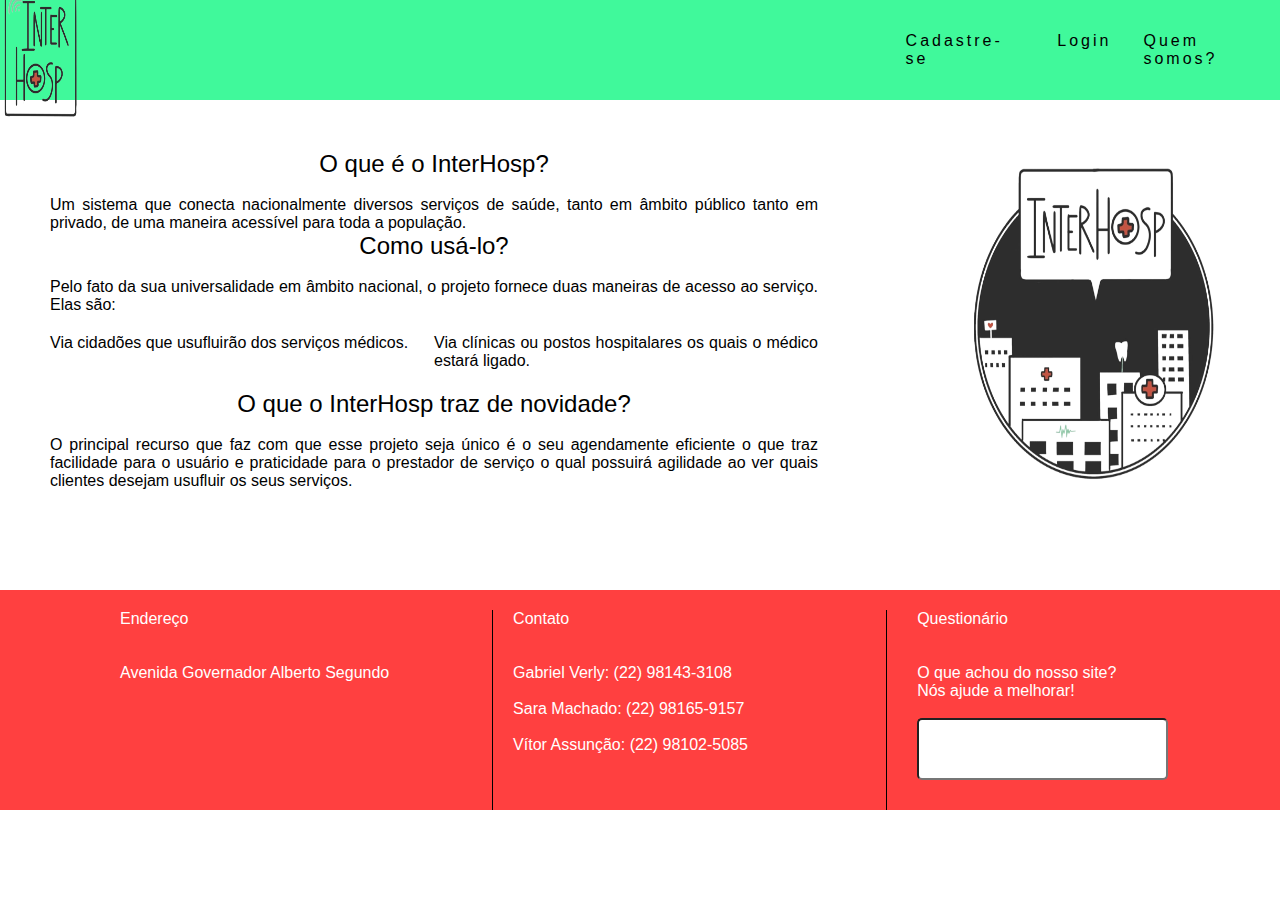
<file: interhosp/index.html>
<!DOCTYPE html>
<html lang="pt-BR">

<head>
    <meta charset="UTF-8">
    <meta http-equiv="X-UA-Compatible" content="IE=edge">
    <meta name="viewport" content="width=device-width, initial-scale=1.0">
    <link rel="stylesheet" href="style.css">
    <title>InterHosp</title>
</head>

<body>
    <header>
        <nav>
            <img src="./images/logoPequena.png" >
            <ul id="nav-list">
                <li><a href="./html/cadastro.html" alt>Cadastre-se</a></li>
                <li><a href="./html/login.html">Login</a></li>
                <li><a href="./html/quemSomos.html">Quem somos?</a></li>
            </ul>
        </nav>
    </header>
    <main>
        <div>
            <h2>O que é o InterHosp?</h2>
            <p>Um sistema que conecta nacionalmente diversos serviços de saúde, tanto em âmbito público tanto em privado, de uma maneira acessível para toda a população. </p>
            <h2>Como usá-lo?</h2>
            <p>Pelo fato da sua universalidade em âmbito nacional, o projeto fornece duas maneiras de acesso ao serviço. Elas são: </p>
            <ul>
                <li>
                    Via cidadões que usufluirão dos serviços médicos.
                </li>
                <li>
                    Via clínicas ou postos hospitalares os quais o médico estará ligado.
                </li>
            </ul>
            <h2>O que o InterHosp traz de novidade?</h2>
            <p>O principal recurso que faz com que esse projeto seja único é o seu agendamente eficiente o que traz facilidade para o usuário e praticidade para o prestador de serviço o qual possuirá agilidade ao ver quais clientes desejam usufluir os seus serviços.
            </p>
        </div>
        <img src="./images/logoGrande.png" alt="Logo Grande">
    </main>
    <footer>
        <div>
            <h4>Endereço</h4><br><br>
            <p>Avenida Governador Alberto Segundo</p>
        </div>
        <div>
            <h4>Contato</h4><br><br>
            <p>Gabriel Verly: <b>(22) 98143-3108</b></p><br>
            <p>Sara Machado: <b>(22) 98165-9157</b></p><br>
            <p>Vítor Assunção: <b>(22) 98102-5085</b></p>
        </div>
        <div>
            <h4>Questionário</h4><br><br>
            <p>O que achou do nosso site?<br> Nós ajude a melhorar!</p>
            <br>
            <input type="text" id="ajuda">
        </div>
    </footer>
</body>
<script src="./js/main.js"></script>

</html>
</file>
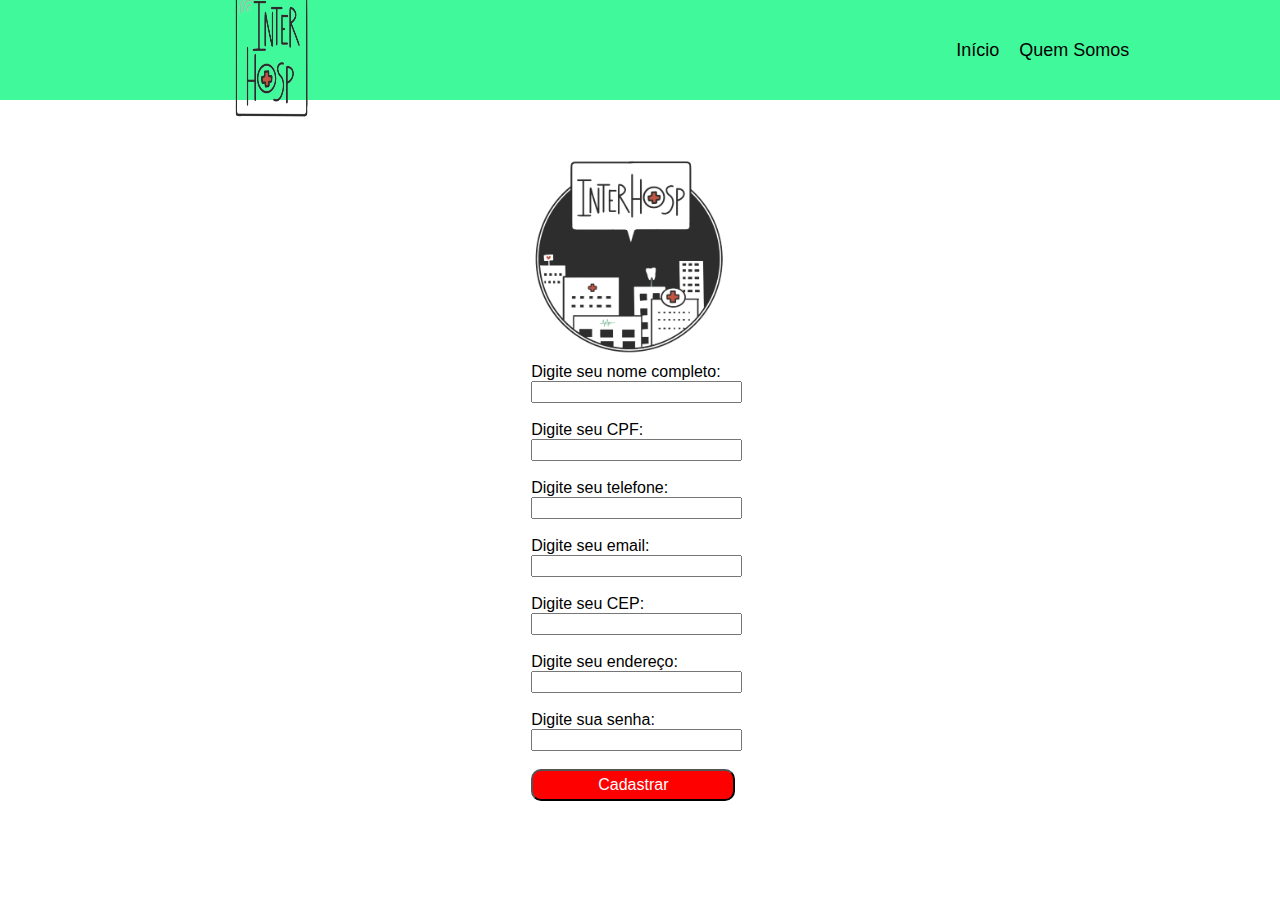
<file: interhosp/html/cadastro.html>
<!DOCTYPE html>
<html lang="pt-BR">

<head>
    <meta charset="UTF-8">
    <meta http-equiv="X-UA-Compatible" content="IE=edge">
    <meta name="viewport" content="width=device-width, initial-scale=1.0">
    <link rel="stylesheet" href="../css/cadastro/cadastro.css">
    <title>InterHosp - Cadastro</title>
</head>

<body>
    <header>
        <nav>
            <img id="imgPequenaCd" src="../images/logoPequena.png" alt="Logo - InterHosp">
            <ul>
                <li><a href="../index.html" class="linkCd">Início</a></li>
                <li><a href="./quemSomos.html" class="linkCd">Quem Somos</a></li>
            </ul>
        </nav>
    </header>
    <main>
        <img id="logoCD" src="../images/logoGrande.png" alt="">
        <form id="formCad" action="../php/dados.php" method="post">
            <label for="nome">Digite seu nome completo: </label><br>
            <input type="text" name="nome"><br><br>

            <label for="cpf">Digite seu CPF: </label><br>
            <input type="number" name="cpf"><br><br>

            <label for="number">Digite seu telefone: </label><br>
            <input type="number" name="telefone"><br><br>

            <label for="email">Digite seu email: </label><br>
            <input type="email" name="email"><br><br>

            <label for="cep">Digite seu CEP: </label><br>
            <input type="text" name="cep"><br><br>

            <label for="endereco">Digite seu endereço: </label><br>
            <input type="text" name="endereco"><br><br>

            <label for="senha">Digite sua senha: </label><br>
            <input type="password" name="senha"><br><br>

            <input type="submit" value="Cadastrar" id="btCadastro">
        </form>
    </main>
    <footer>

    </footer>
</body>

</html>
</file>
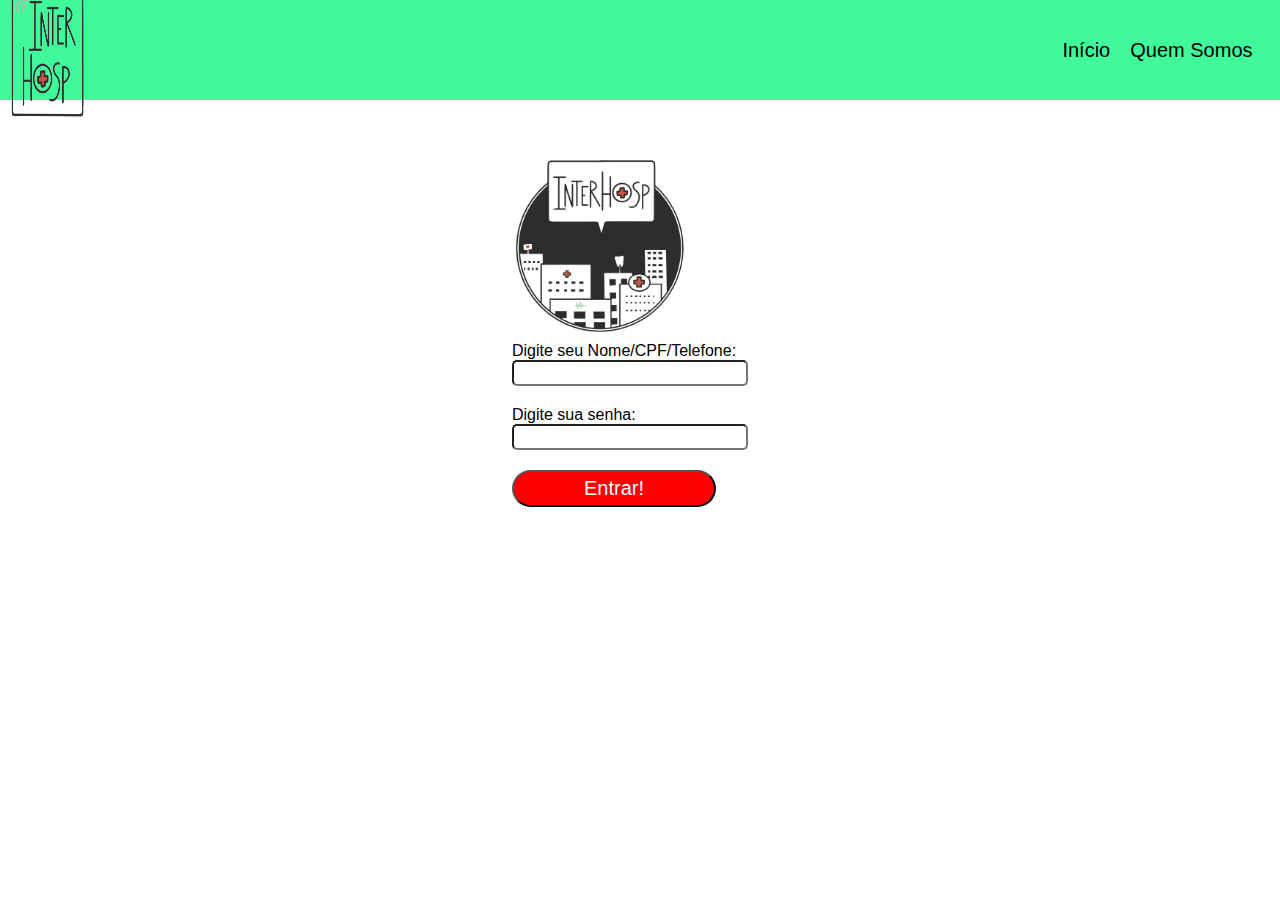
<file: interhosp/html/login.html>
<!DOCTYPE html>
<html lang="pt-BR">
<head>
    <meta charset="UTF-8">
    <meta http-equiv="X-UA-Compatible" content="IE=edge">
    <meta name="viewport" content="width=device-width, initial-scale=1.0">
    <link rel="stylesheet" href="../css/login.css">
    <title>InterHosp - Login</title>
</head>
<body>
    <header>
        <nav>
            <img id="imgPequena" src="../images/logoPequena.png" alt="Logo - InterHosp">
            <ul>
                <li><a href="../index.html" class="link">Início</a></li>
                <li><a href="./quemSomos.html" class="link">Quem Somos</a></li>
            </ul>
        </nav>
    </header>
    <main>
        <img src="../images/logoGrande.png" alt="Logo - Interhosp" id="imgGrande">
        <form action="./principal.html">
            <label for="">Digite seu Nome/CPF/Telefone: </label><br>
            <input type="text" name="nomeUsuario" id="nomeUsuario"><br>

            <label for="">Digite sua senha: </label><br>
            <input type="text" name="senhaUsuario" id="senhaUsuario"><br>

            <input type="submit" value="Entrar!" id="btEnvia">
        </form>
    </main>
    <footer>

    </footer>
</body>
</html>
</file>
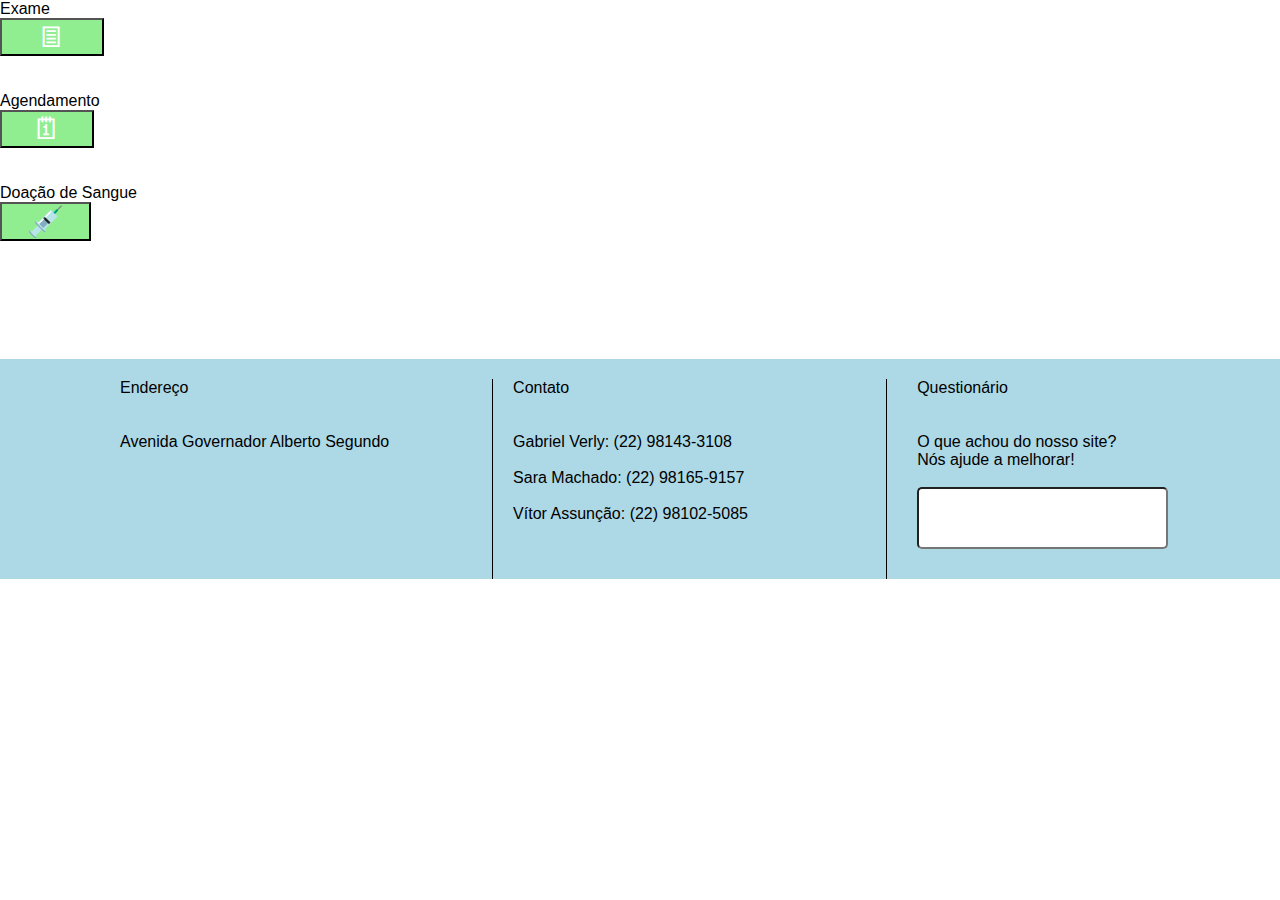
<file: interhosp/html/principal.html>
<!DOCTYPE html>
<html lang="pt-BR">
<head>
    <meta charset="UTF-8">
    <meta http-equiv="X-UA-Compatible" content="IE=edge">
    <meta name="viewport" content="width=device-width, initial-scale=1.0">
    <link rel="stylesheet" href="../css/principal.css">
    <title>InterHosp</title>
</head>
<body>
    <header>

    </header>
    <main>
        <label for="exame">Exame</label><br>
        <input type="submit" value="&#128463;" id="exame"><br><br><br>

        <label for="agendamento">Agendamento</label><br>
        <input type="submit" value="&#x1F5D3;" id="agendamento"><br><br><br>

        <label for="Sangue">Doação de Sangue</label><br>
        <input type="submit" value="&#128137" id="sangue"><br><br>
    </main>
    <footer>
        <div>
            <h4>Endereço</h4><br><br>
            <p>Avenida Governador Alberto Segundo</p>
        </div>
        <div>
            <h4>Contato</h4><br><br>
            <p>Gabriel Verly: <b>(22) 98143-3108</b></p><br>
            <p>Sara Machado: <b>(22) 98165-9157</b></p><br>
            <p>Vítor Assunção: <b>(22) 98102-5085</b></p>
        </div>
        <div>
            <h4>Questionário</h4><br><br>
            <p>O que achou do nosso site?<br> Nós ajude a melhorar!</p>
            <br>
            <input type="text" id="ajuda">
        </div>
    </footer>
</body>
</html>
</file>
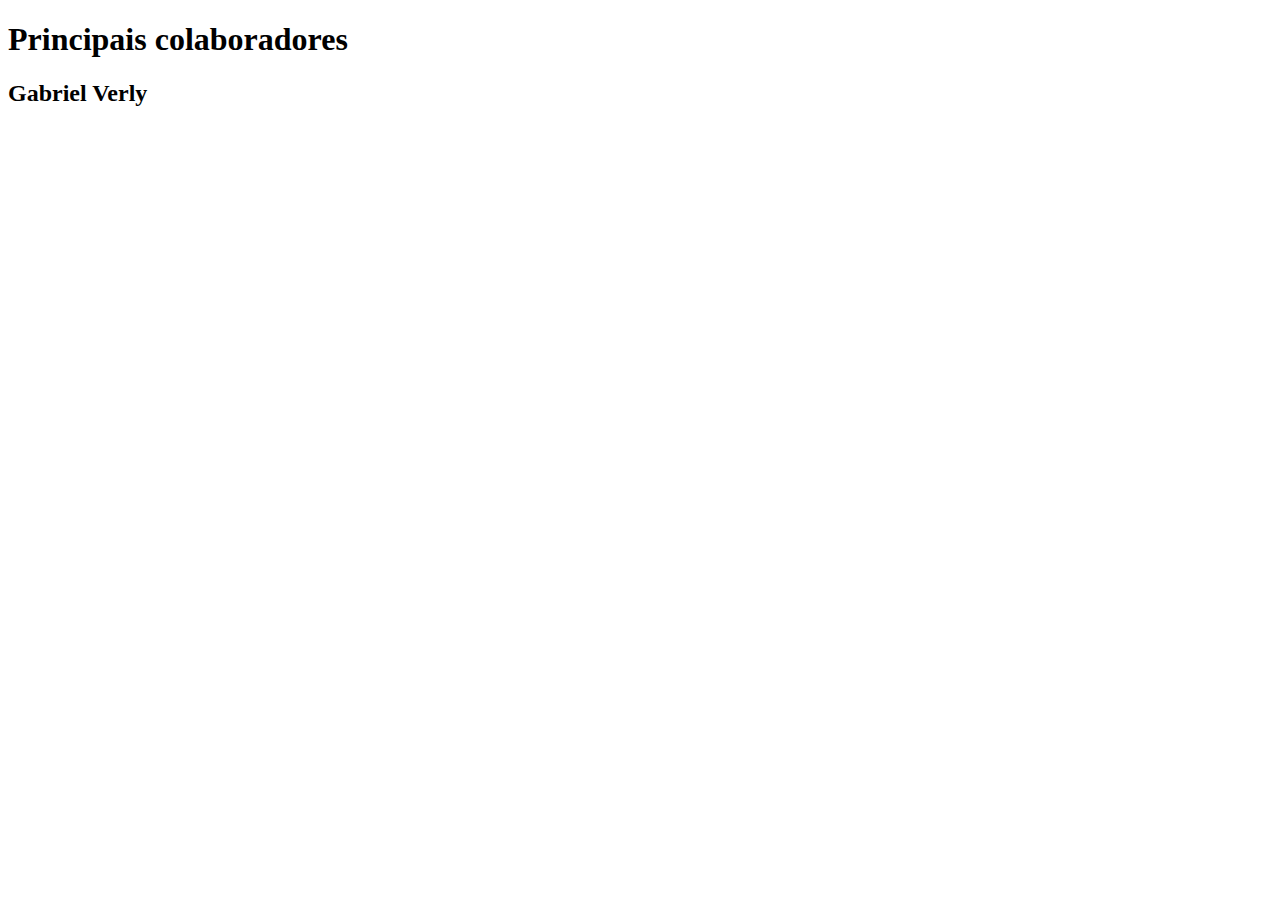
<file: interhosp/html/quemSomos.html>
<!DOCTYPE html>
<html lang="pt-BR">
<head>
    <meta charset="UTF-8">
    <meta http-equiv="X-UA-Compatible" content="IE=edge">
    <meta name="viewport" content="width=device-width, initial-scale=1.0">
    <title>InterHosp - Quem Somos</title>
</head>
<body>
    <header>

    </header>
    <h1>Principais colaboradores</h1>
    <h2>Gabriel Verly</h2>
    
</body>
</html>
</file>
<file: interhosp/style.css>
/*Reset*/

@import url(./css/base/reset.css);

/*Layout*/

/*Header*/
@import url(./css/layout/header.css);

/*Main*/
@import url(./css/layout/main.css);

/* FOOTER */

@import url(./css/layout/footer.css);
</file>
<file: interhosp/css/cadastro/cadastro.css>
@import url(../base/reset.css);

nav{
    width: 100%;
    height: 100px;
    background-color: #40F99B;
    color: black;
    margin-bottom: 20px;
    display: flex;
    align-items: center;
    justify-content: space-around;
    margin-bottom: 50px;
}
#imgPequenaCd{
    margin-right: 30%;
    width: 80px;
    height: 16vh;
    margin-left: 100px;
}
ul{
    display: flex;
}
li{
    list-style: none;
}
.linkCd{
    text-decoration: none;
    margin-right: 20px;
    color: black;
    font-size: 18px;
    margin-bottom: 20px;
}
.linkCd:hover{
    opacity: 0.7;
}
main{
    width: 17%;
    margin: 0 auto;
}
#logoCD{
    width: 200px;  
}
#btCadastro{
    border-radius: 10px;
    background-color: red;
    color: white;
    padding-left: 65px;
    padding-right: 65px;
    padding-top: 5px;
    padding-bottom: 5px;
    margin-bottom: 20px;
}
</file>
<file: interhosp/css/login.css>
@import url(../css/base/reset.css);

nav{
    width: 100%;
    height: 100px;
    background-color: #40F99B;
    color: black;
    margin-bottom: 20px;
    display: flex;
    align-items: center;
    justify-content: space-around;
    margin-bottom: 50px;
}
#imgPequena{
    margin-right: 75%;
    width: 80px;
    height: 16vh;
}
ul{
    display: flex;
}
li{
    list-style: none;
}
.link{
    text-decoration: none;
    margin-right: 20px;
    color: black;
    font-size: 20px;
}
.link:hover{
    opacity: 0.7;
}
main{
    width: 50%;
    margin-left: 40%;
}
#imgGrande{
    width: 28%;
}
#nomeUsuario{
    padding-left: 25px;
    margin-bottom: 20px;
    border-radius: 5px;
    padding-top: 2px;
    padding-bottom: 2px;
}
#senhaUsuario{
    padding-left: 25px;
    margin-bottom: 20px;
    border-radius: 5px;
    padding-top: 2px;
    padding-bottom: 2px;
}
#btEnvia{
    font-size: 20px;
    padding-left: 70px;
    padding-right: 70px;
    padding-top: 5px;
    padding-bottom: 5px;
    background-color: red;
    border-radius: 20px;
    color: white;
}
</file>
<file: interhosp/css/principal.css>
@import url(../css/base/reset.css);

#exame{
    padding-left: 35px;
    padding-right: 35px;
    font-size: 30px;
    background-color: lightgreen;
    color: white;
    
}
#agendamento{
    padding-left: 30px;
    padding-right: 30px;
    font-size: 30px;
    background-color: lightgreen;
    color: white;
}
#sangue{
    padding-left: 25px;
    padding-right: 25px;
    font-size: 30px;
    background-color: lightgreen;
    color: white;
}

footer{
    margin-top: 100px;
    display: flex;
    background-color: lightblue;
}

footer div{
    width: 33%;
    margin: auto;
    height: 200px;
    margin-top: 20px;
    padding-left: 20px;
}
footer div:first-child{
    margin-left: 100px;
    border-right: 1px solid black;
}
footer div:last-child{
    border-left: 1px solid black;
    padding-left: 30px;
}

#ajuda{
    padding: 20px;
    border-radius: 5px;
}
</file>
